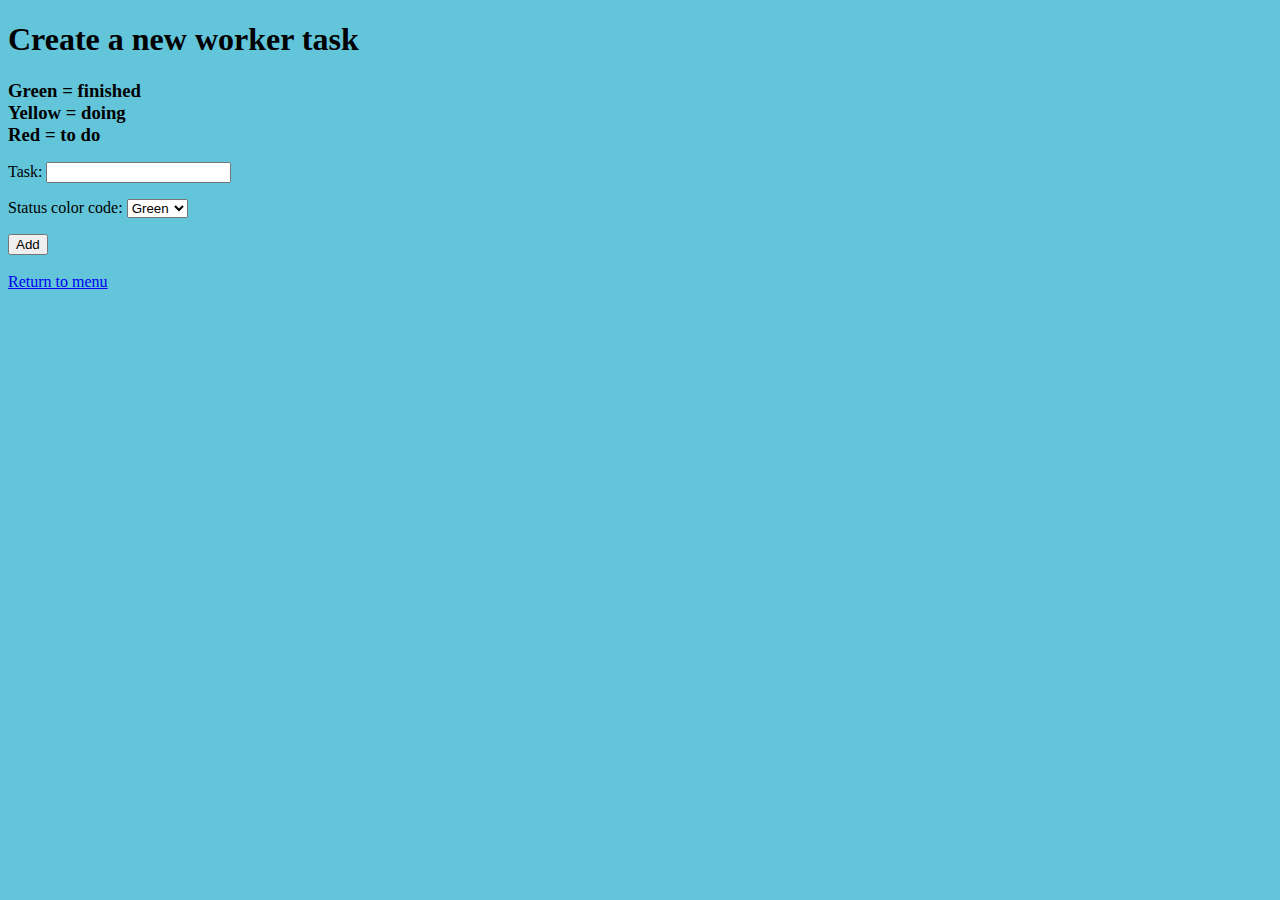
<file: src/main/resources/newTask.html>
<!DOCTYPE html>
<html lang="en">
<head>
    <meta charset="UTF-8">
    <title>Create new employee task</title>
    <link rel="stylesheet" type="text/css" href="style.css">
</head>
<body>

<div>
    <form method="POST" action="/api/newTask">
        <h1>Create a new worker task</h1>
        <div id="color-codes-container">
            <h3 class="color-codes">Green = finished</h3>
            <h3 class="color-codes">Yellow = doing</h3>
            <h3 class="color-codes">Red = to do</h3>
        </div>
        <p>Task: <input type="text" name="taskName" /></p>
        <p>Status color code: <select name="colorCode">
            <option value="Green">Green</option>
            <option value="Yellow">Yellow</option>
            <option value="Red">Red</option>
        </select></p>
        <button>Add</button>
    </form><br/>
</div>

    <div>
        <a href="index.html">Return to menu</a>
    </div>

</body>

</html>
</file>
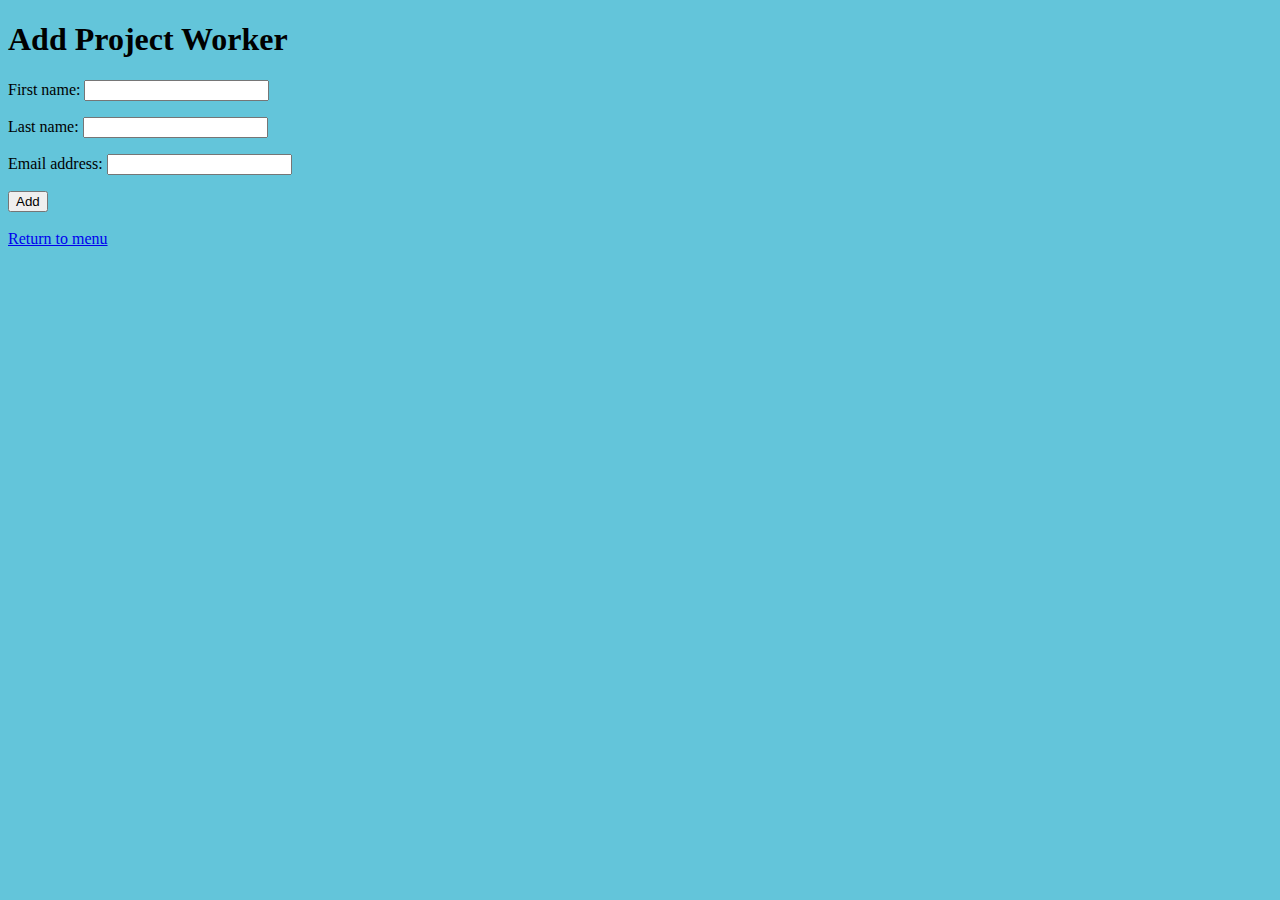
<file: src/main/resources/newWorker.html>
<!DOCTYPE html>
<html lang="en">
    <head>
        <meta charset="UTF-8">
        <title>Add Project Worker</title>
        <link rel="stylesheet" type="text/css" href="style.css">
    </head>
    <body>
        <h1>Add Project Worker</h1>

        <form method="POST" action="/api/newWorker">
            <p>First name: <input type="text" name="first_name"/></p>
            <p>Last name: <input type="text" name="last_name" /></p>
            <p>Email address: <input type="email" name="email_address" /></p>
            <button>Add</button>
        </form><br/>

        <div>
            <a href="index.html">Return to menu</a>
        </div>
    </body>
</html>
</file>
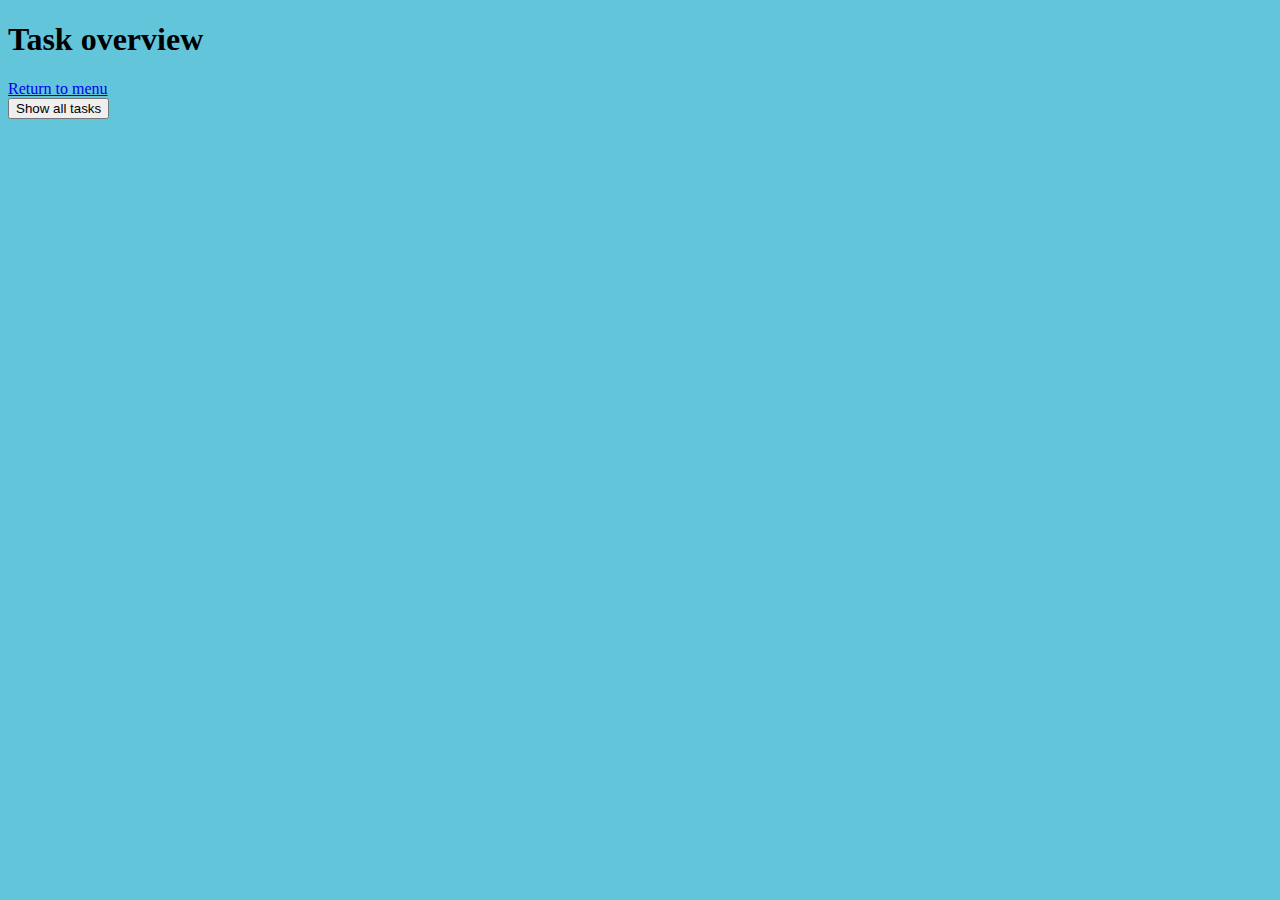
<file: src/main/resources/tasks.html>
<!DOCTYPE html>
<html lang="en">
    <head>
        <meta charset="UTF-8">
        <title>Tasks</title>
        <link rel="stylesheet" type="text/css" href="style.css">
    </head>
    <body>

        <h1>Task overview</h1>
        <a href="index.html">Return to menu</a>
        <div>
            <button onClick="showAllTasks()">Show all tasks</button>
        </div>
        <div id="tasks"></div>

    </body>
    <script>
        function showAllTasks(){
            fetch("/api/tasks").then(response => response.text()).then(html => {
                document.getElementById("tasks").innerHTML = html
            });
        }

    </script>
</html>
</file>
<file: src/main/resources/style.css>
body {
    background-color: #63C5DA;
}

.color-codes {
    margin: 0;
    padding: 0;
}

#color-codes-container {
    margin: 0;
    padding: 0;
}
</file>
